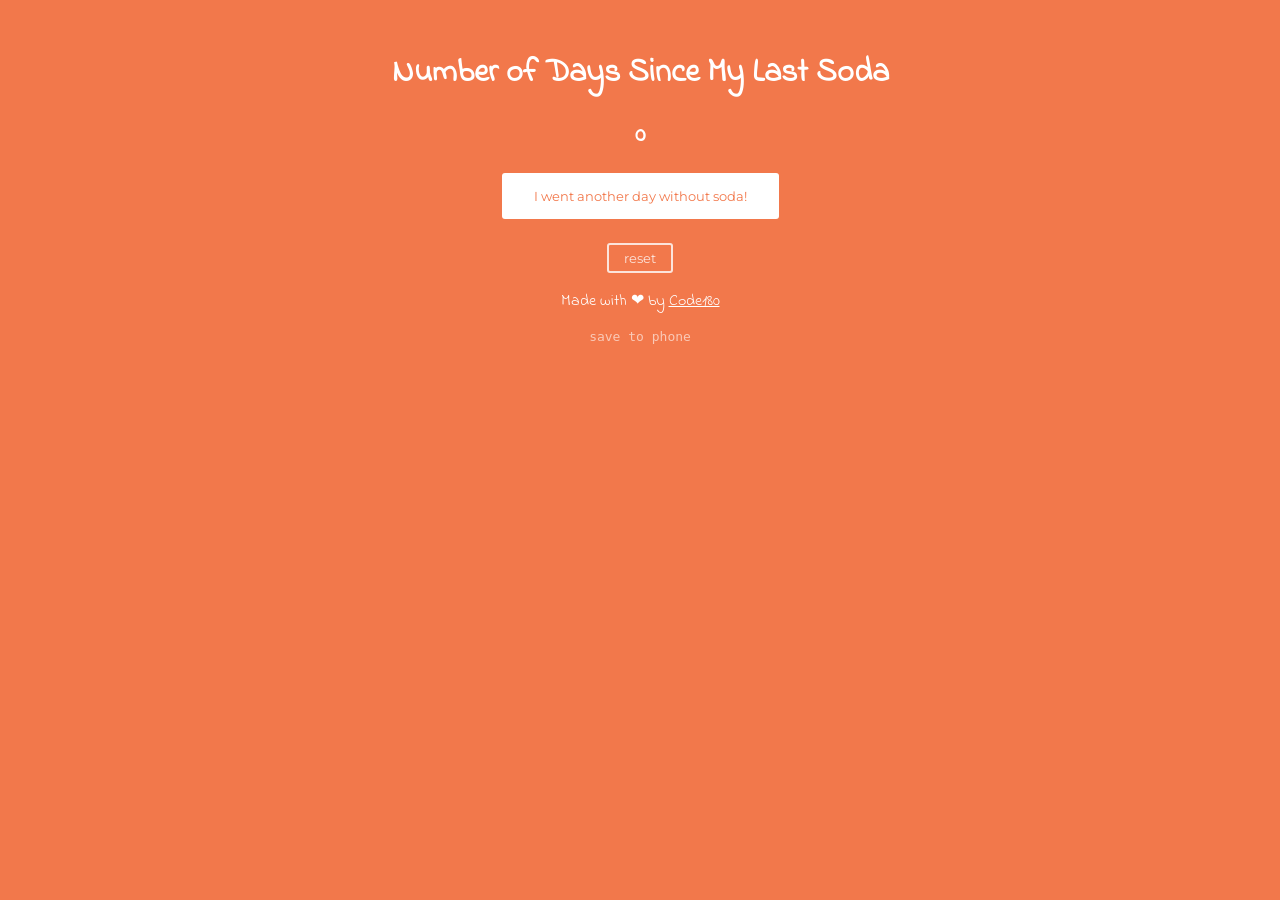
<file: index.html>
<!-- This website is provided as a courtesy to students of the Code180 Workshop. To learn more visit https://www.code180.org. -->

<html>
	
	<head>
		<meta name="viewport" content="width=device-width, initial-scale=1, shrink-to-fit=no">
		<title>Days Without Soda</title>
		<link rel="stylesheet" type="text/css" href="my-styles.css">
    	<link href="https://fonts.googleapis.com/css?family=Indie+Flower" rel="stylesheet">
    	<link href="https://fonts.googleapis.com/css?family=Montserrat" rel="stylesheet">
	</head>
	
	<body>
			
		<h1>Number of Days Since My Last Soda</h1>
		<h2 id="count">3</h2>
		<button id="plus-one" onclick="plusOne()">I went another day without soda!</button>
    	<br><br>
		<button id="reset" onclick="reset()">reset</button>
		<p>Made with &#10084; by <a href="https://www.code180.org">Code180</a></p>
	    <div onclick="toggleInstructions()">
	    	<p>save to phone</p>
	    	<div id="instructions">
	    		<p class="underline">iPhone</p>
	    		<ul>
	    			<li>1. Click the share icon at the bottom of your screen</li>
	    			<li>2. Scroll to the right and click "Add to Home Screen"</li>
	    		</ul>
	    		<p class="underline">Android</p>
	    		<ul>
	    			<li>1. Click on the settings icon in the top right of your screen</li>
	    			<li>2. Click on "Add to Home screen" and give the app a name</li>
	    		</ul>
	    	</div>
	    </div>
	      
		<script type="text/javascript" src="my-scripts.js"></script>

	</body>

</html>
</file>
<file: my-styles.css>
/*Theme color*/
body,
#reset {
	background-color: #F2784B; /*change here*/
}
#plus-one {
	color: #F2784B; /*and here*/
}

/*Choose your own theme color at http://www.flatuicolorpicker.com
cinnabar: F03434
cabaret: D2527F
studio: 8E44AD
shakespeare: 52B3D9 (default)
summer green: 91B496
gossip: 87D37C
california: F89406
crusta: F2784B
edward: ABB7B7
*/

/*Habit Tracker Styles*/

body {
	color: white;
	text-align: center;
	margin-top: 50px;
	font-family: 'Indie Flower', cursive;
}

button,
button:focus {
	border-radius: 3px;
	touch-action: manipulation;
	font-family: 'Montserrat', sans-serif;
}

#plus-one {
	background-color: white;
	border: none;
	padding: 15px 32px;
}

#reset {
	border-color: rgba(255,255,255,0.8);
	border-style: solid;
	color: rgba(255,255,255,0.8);
	padding: 5px 15px;
}

a {
	color: white;
}

button:hover,
div:hover {
	cursor: pointer;
}

div {
	font-family: monospace;
	color: rgba(255,255,255,0.6);
}

.underline {
	text-decoration: underline;
}

ul {
	list-style-type: none;
	padding: 0;
}
</file>
